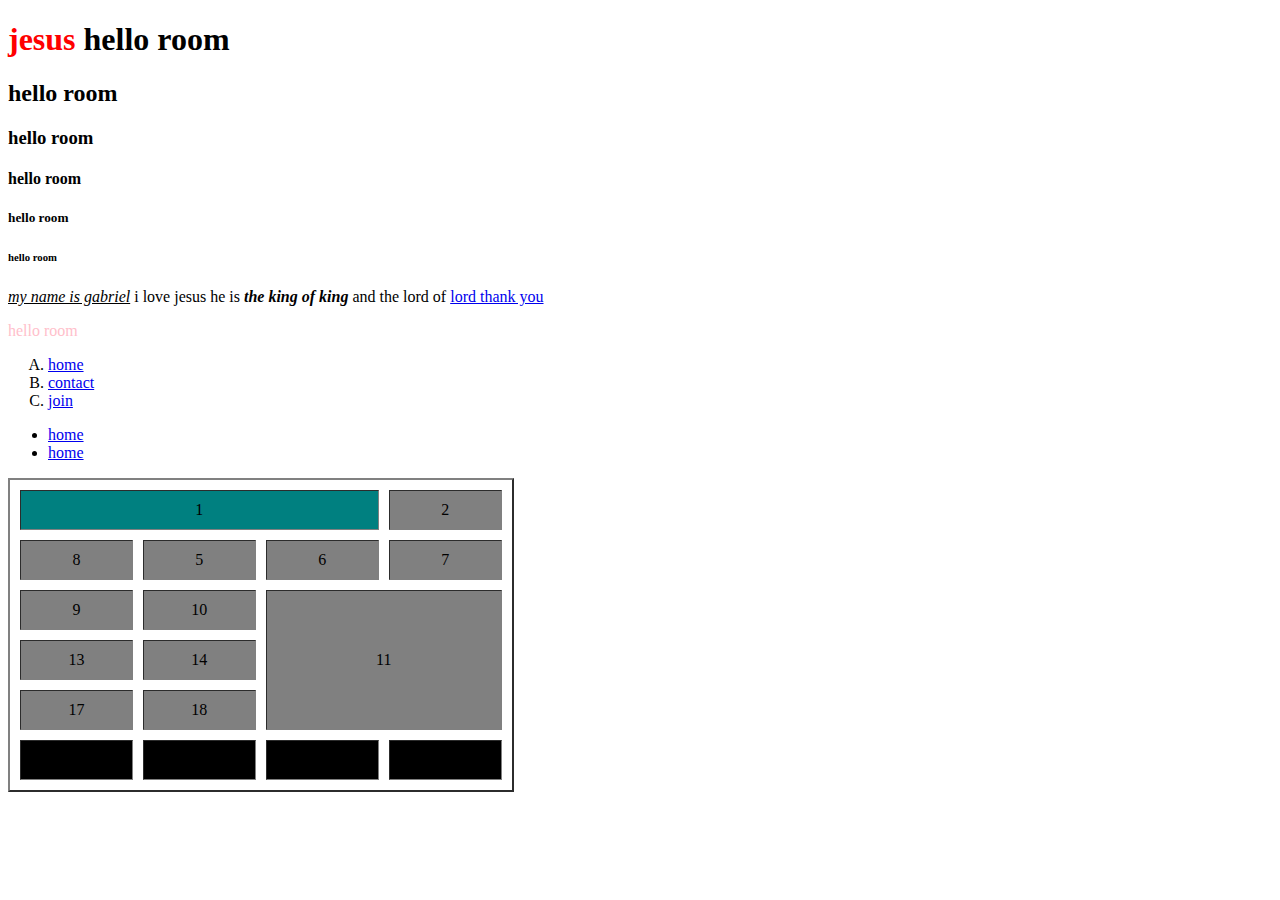
<file: index.html>
<!DOCTYPE html>
<html>
<head>
<title>top</title>
</head>
<body>
<h1><font color="red">jesus</font> hello room</h1>
<h2>hello room</h2>
<h3>hello room</h3>
<h4>hello room</h4>
<h5>hello room</h5>
<h6>hello room</h6>
<P> 
      <u><em> my name is gabriel</em></u> i love jesus he is <i><strong> the king of king</strong> </i> and the lord of <a href="google.com" >lord thank you</a> </P>
      <font color="pink" >hello room</font>
      <!-- gabriel -->
      <ol type="A">
      	<li><a href="google.com">home</a></li>
      	<li><a href="google.com">contact</a></li>
      	<li><a href="google.com">join</a></li>
      </ol>
      <ul><li><a href="google.com">home</a></li><li><a href="google.com">home</a></li>
      	
      </ul>
      <table border="2" width="40%" cellpadding="10" cellspacing="10">
      <tr bgcolor="gray" align="center">
      <td colspan="3" bgcolor="teal">1 </td>
      <td>2</td>
 
      
           </tr>  <tr bgcolor="gray" align="center">
      <td>8</td>
      <td>5</td> 
         <td>6</td> 
            <td>7</td>  
           </tr>  <tr bgcolor="gray" align="center">
      <td>9</td>
      <td>10</td> 
         <td colspan="2" rowspan="3">11</td> 
          </tr>  <tr bgcolor="gray" align="center">
      <td>13</td>
      <td>14</td> 
      
           </tr>  <tr bgcolor="gray" align="center">
      <td>17</td>
      <td>18</td> 
       
           </tr>  <tr bgcolor="black" align="center">
      <td>21</td>
      <td>22</td> 
         <td>23</td> 
            <td>24</td> 
           </tr>
      </table>

      </body>
</html>
</file>
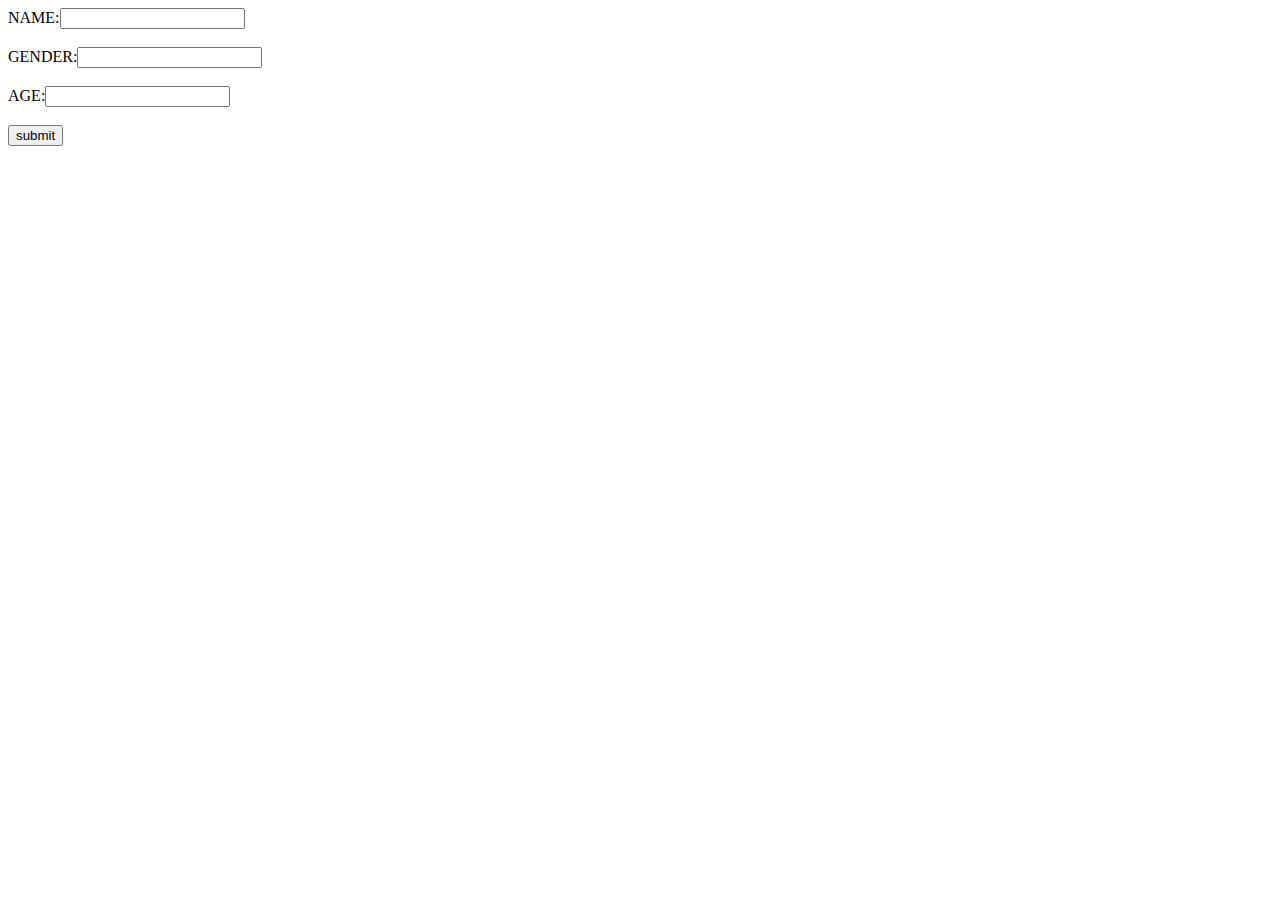
<file: else.html>
<!DOCTYPE html>
<html>
<head>
	<title></title>
	<script src="else.js"></script>
</head>
<body>
<tr><td>NAME:<input type="text" name="" id="me"></td></tr><br><br>
<tr><td>GENDER:<input type="text" name="" id="er"></td></tr><br><br>
<tr><td>AGE:<input type="number" name="" id="ge"></td></tr><br><br>
<input onclick="gain()" type="submit" value="submit">
</body>
</html>
</file>
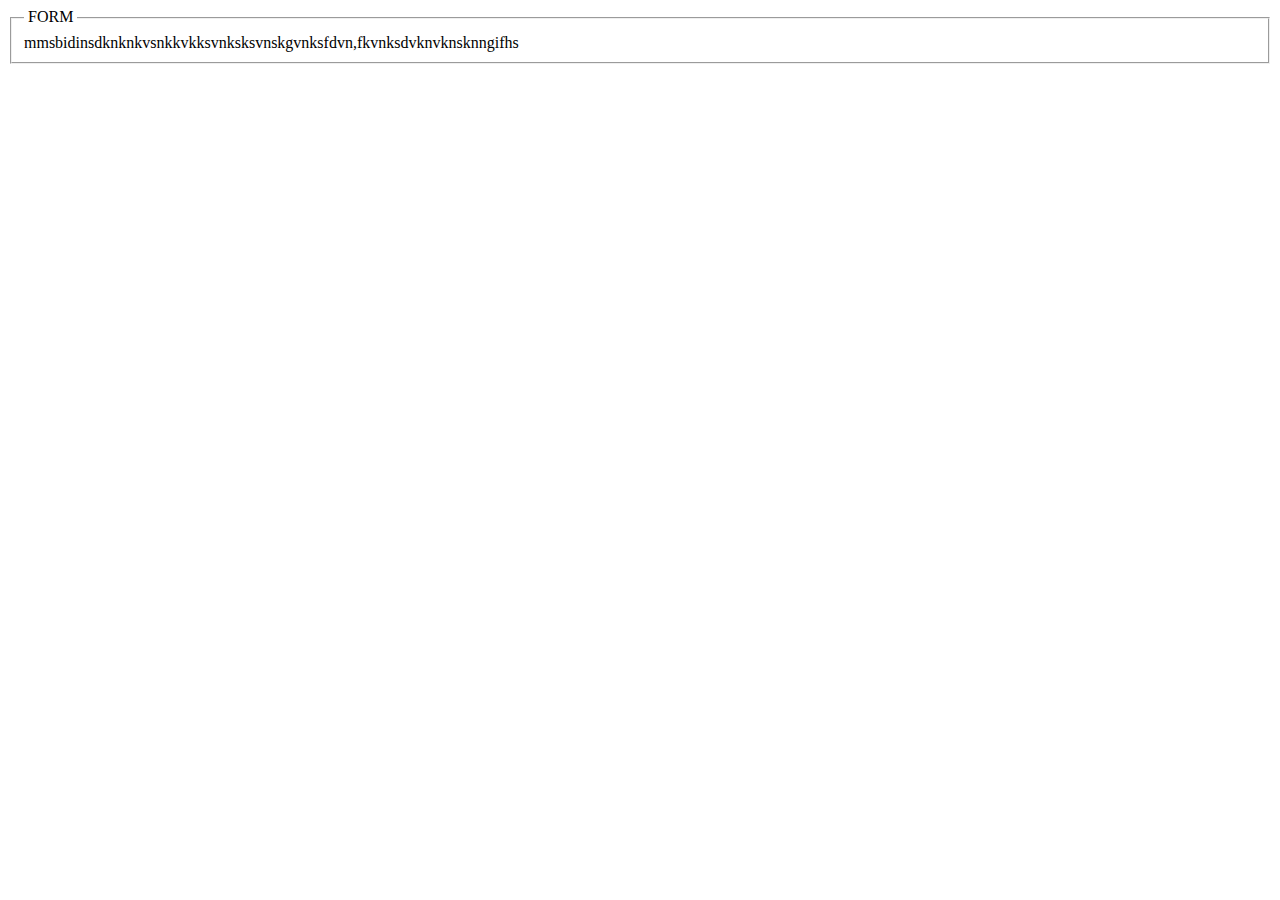
<file: iri.html>
<!DOCTYPE html>
<html>
<head>
	<title></title>
</head>
<body>
<fieldset>
	<legend>
		<option>FORM</option>
	</legend>
	<pr> mmsbidinsdknknkvsnkkvkksvnksksvnskgvnksfdvn,fkvnksdvknvknsknngifhs</pr>
</fieldset>
</body>
</html>
</file>
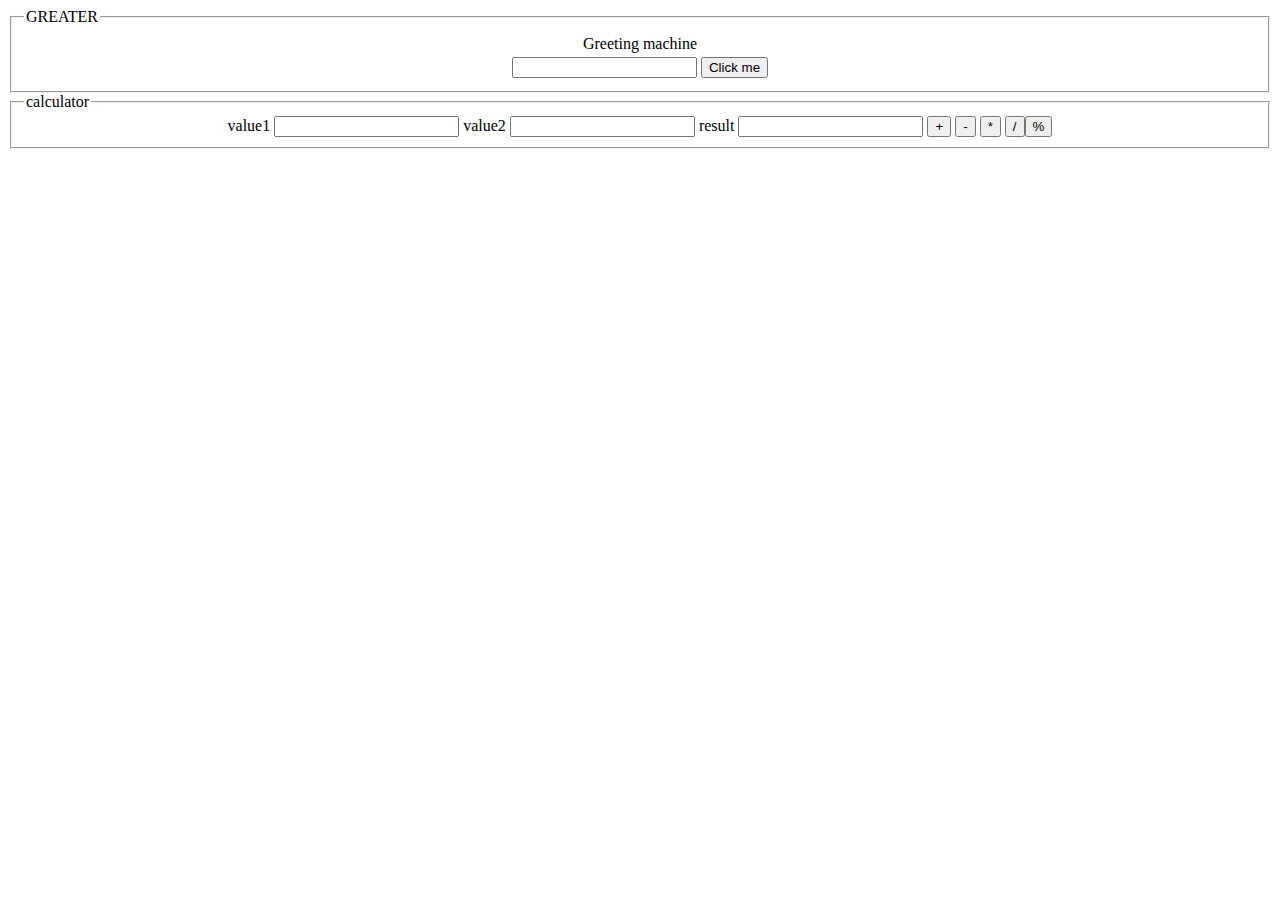
<file: java.html>
<!DOCTYPE html>
<html>
<head>
	<style type="text/css">
		
	</style>
	<title>
		
	</title>
	<script type="text/javascript">
		function greet(){
			var n = namer.value;
			alert ("Good morning "+n+" and how are you?")
			
		}
		function add(){
			var vvalue =  parseInt(v1.value);
             var svalue = parseInt(v2.value);
             var result = vvalue+ svalue;
             r.value = result; 
		}
		function mi(){
			var vvalue =  parseInt(v1.value);
             var svalue = parseInt(v2.value);
             var result = vvalue- svalue;
             r.value = result; 
		}
		function mul(){
			var vvalue =  parseInt(v1.value);
             var svalue = parseInt(v2.value);
             var result = vvalue* svalue;
             r.value = result; 
		}
		function div(){
			var vvalue =  parseInt(v1.value);
             var svalue = parseInt(v2.value);
             var result = vvalue/ svalue;
             r.value = result; 
		}
			function per(){
			var vvalue =  parseInt(v1.value);
             var svalue = parseInt(v2.value);
             var result = vvalue% svalue;
             r.value = result; 
		}
		
	</script>
</head>
<body>
<fieldset><legend>GREATER</legend>
<center>
	<table>
		<tr>
			<td colspan="2" align="center">Greeting machine</td>
		</tr>
		<tr><td colspan="2" align="center"><input type="text" id="namer" name=""> <button onclick="greet()">Click me</button></td></tr>
	</table>
</center></fieldset>
<fieldset><legend>calculator</legend>
<center>
	<table></table>
	<tr><td colspan="2" align="center"> value1 <input type="text" id="v1" name=""></td></tr>
		<tr><td colspan="2" align="center"> value2 <input type="text" id="v2" name=""></td></tr>
		<tr><td colspan="2" align="center"> result <input type="text" id="r" name=""></td></tr>
		 <button onclick="add()">+</button> <button onclick="mi()">-</button> <button onclick="mul()">*</button> <button onclick="div()">/</button><button onclick="per()">%</button>
</center>
</fieldset>

</body>
</html>
</file>
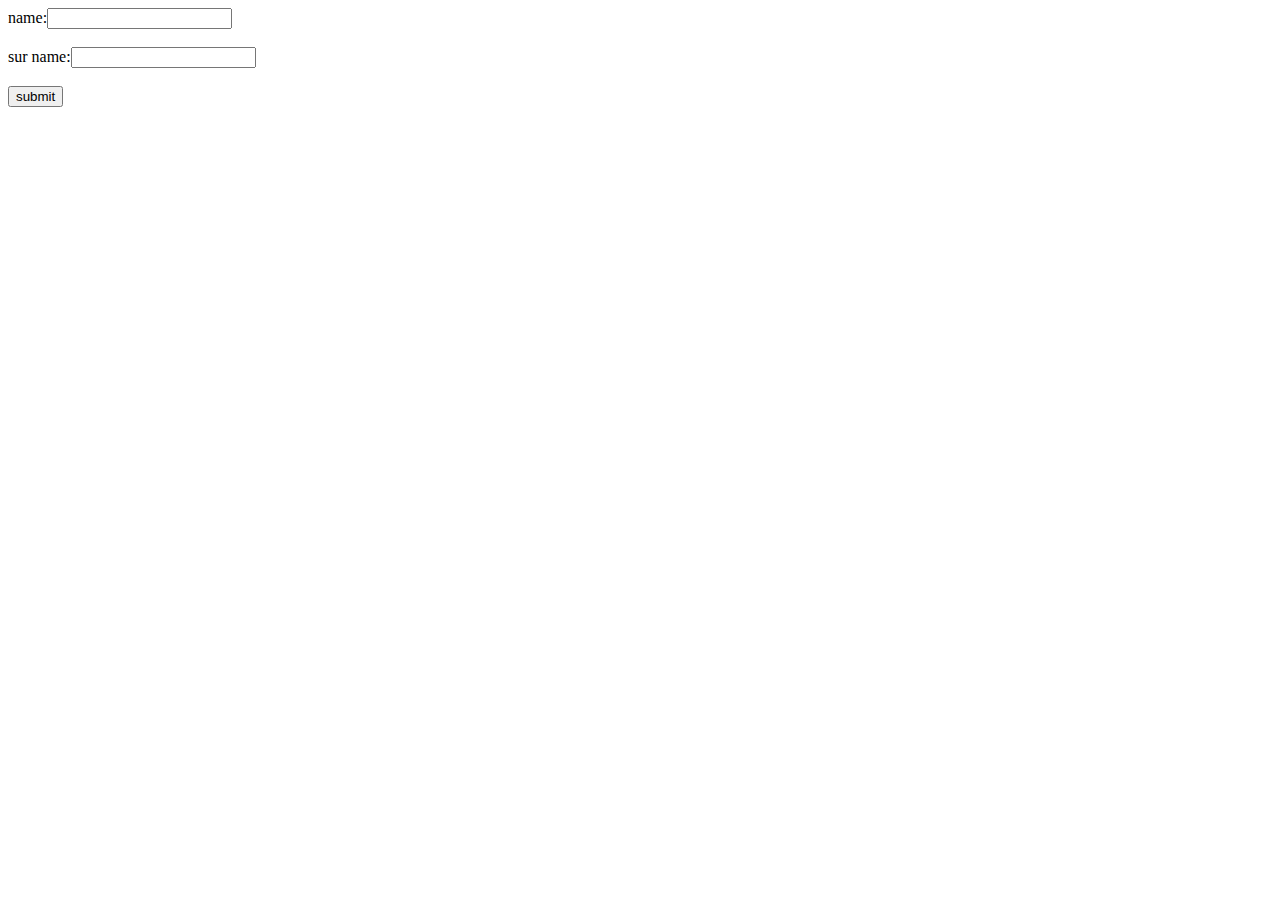
<file: loop.html>
<!DOCTYPE html>
<html>
<head>
	<title></title>
	<script type="text/javascript">
		var a = 55
		function details(){
			 var b = 16;

			 function details_2(){
			 	var c + a + b;
			 	console.log(c)
			 }
			 details_2();
		}
		// details_2();
	</script>
</head>
<body>
name:<input type="text" name=""><br><br>
sur name:<input type="text" name=""><br><br>
<button onclick="details()">submit</button>
<h1></h1>
</body>
</html>
</file>
